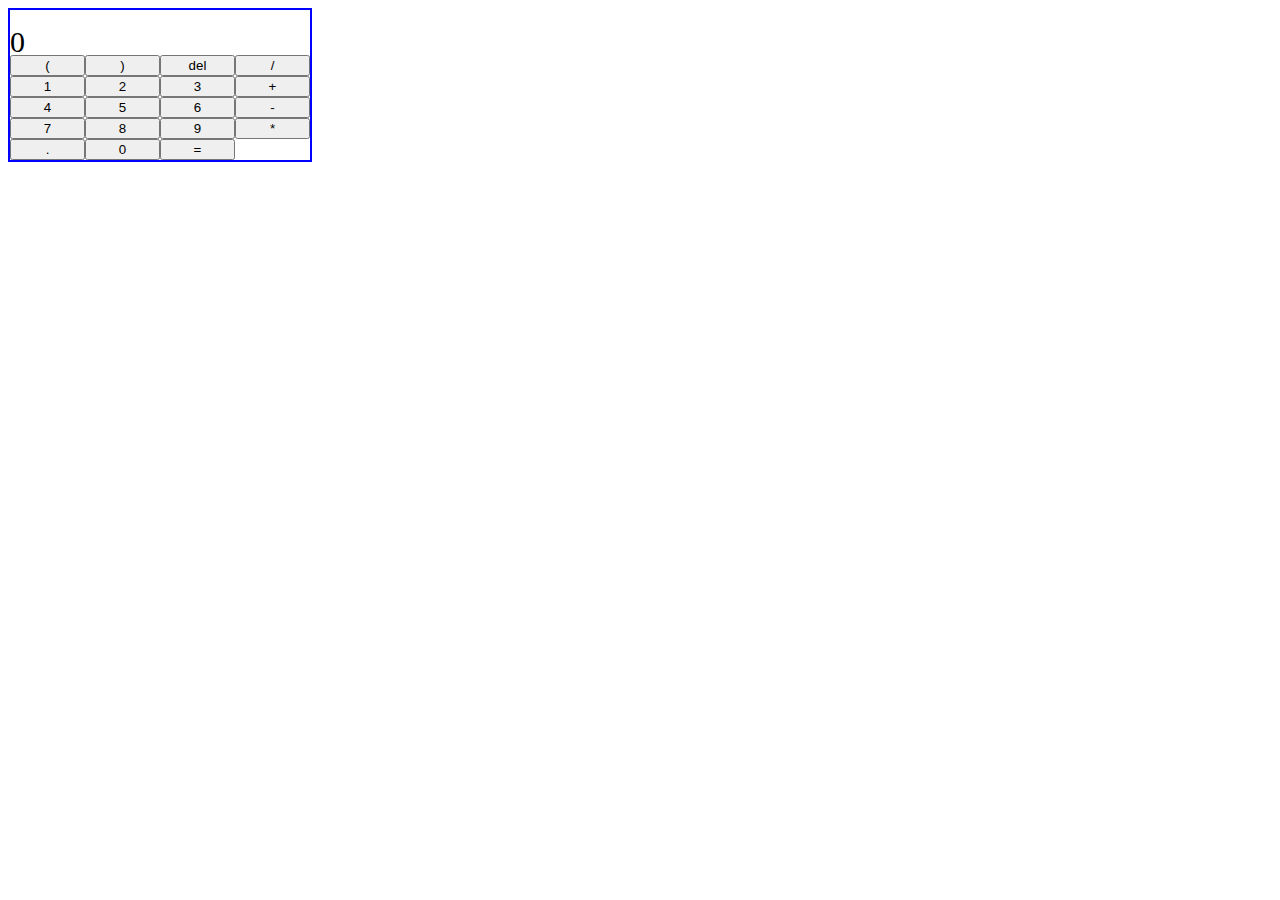
<file: calculator.html>
<!DOCTYPE html>
<html>
<head>
	<title>calculator</title>
<style type="text/css">
#calgrid{
	display:grid;
	grid-template-columns: 1fr 1fr 1fr 1fr;
	border:2px solid blue;
	width:300px;
}
#ca , #res{
	grid-column: 1/5
}
#calgrid p{
	margin:0px;
}
#ca{
	height:15px;
	font-size:15px;
}
#res{
	height:30px;
	font-size:30px;

}
	
</style>


<script type="text/javascript">
	var calc = ""
	var last = ""
	var par  = 0
	var p = 0
	var d = 0

		function calculator(){
			var y
			if (last == "op"){
				y = calc.slice( 0 , -3 )	
			}
			else if(last =="("){
				var s = 4 + d
				y = calc.slice( 0 , -s )
			}
			else {
				y = calc
			}
			var x = eval( y )
			document.getElementById("result").innerHTML = x
			last = "res"
			calc = x
			document.getElementById("calc").innerHTML = calc
			p = 0
			d = 0
		}
		function nr(x){
			if (last == "res"){
				calc = ""+x
			}
			else if (last == ")"){
				calc += " * "+x
			}
			else{
				calc += + x 		
			}
			document.getElementById("calc").innerHTML = calc
			last = "nr"
			d = 0
		}
		function period(){

		if (p == 1){}
		else{
			if (last == "nr"){
				calc += "."
			}
			else if (last == ")"){
				calc += " * 0."
			}
			else if (last == "res"){
				calc = "0."
			}
			else{
				calc += "0."
			}
			document.getElementById("calc").innerHTML = calc
			p = 1
			last = "nr"
			d = 0
		}
		}

		function op(y){

			if (last == "") {
				calc = "0 "+y+" "
			}
			else if (last == "("){
				var s = 4 + d
				var x = calc.slice( 0 , -s)
				calc = x
				calc += " "+y+" ";
				par--	
			}

			else if (last == "op") {

				var x = calc.slice( 0 , -3 )
				calc = x
				calc += " "+y+" "
			}

			else {

				calc += " "+y+" " 	
			}
			last = "op"			
			document.getElementById("calc").innerHTML = calc
			p = 0
			d = 0
		}

		function paro(){

			if (last == "op" || last == ""){
				calc += "("
			} 
			else if (last == "("){
				calc += "("
				d++

			}

			else {
				calc += " * ("
			}
			par++
			last = "("
			document.getElementById("calc").innerHTML = calc
			p = 0		
		}
		function parc() {
			if (par == 0) {}
			else {
				if (last == "op"){

					var x = calc.slice( 0 , -3 )
					calc = x
					calc += ")"
					last = ")"				
				}
				else if (last == "("){		
					var x = calc.slice( 0 , -1 )
					calc = x
					if (d == 0){
						last = "op"	
					}
					else{ d-- }			
				}
				else {
					calc += ")"
					last = ")"

				}
			par--
			}
			document.getElementById("calc").innerHTML = calc
			p = 0	
		}
		function del(){
			calc = ""
			last = ""
			p = 0
			par = 0
			document.getElementById("calc").innerHTML = calc
			d = 0
		}
		

</script>
</head>
<body>
<div id="calgrid">
	<div id="ca"><p id="calc"></p></div>
	<div id="res"><p id="result">0</p></div>
	<button onclick="paro()">(</button>
	<button onclick="parc()">)</button>
	<button onclick="del()">del</button>
	<button onclick="op('/')">/</button>
	<button onclick="nr(1)">1</button>
	<button onclick="nr(2)">2</button>
	<button onclick="nr(3)">3</button>
	<button onclick="op('+')">+</button>
	<button onclick="nr(4)">4</button>
	<button onclick="nr(5)">5</button>
	<button onclick="nr(6)">6</button>
	<button onclick="op('-')">-</button>
	<button onclick="nr(7)">7</button>
	<button onclick="nr(8)">8</button>
	<button onclick="nr(9)">9</button>
	<button onclick="op('*')">*</button>
	<button onclick="period()">.</button>
	<button onclick="nr(0)">0</button>
	<button onclick="calculator()">=</button>
</div>


</body>
</html>
</file>
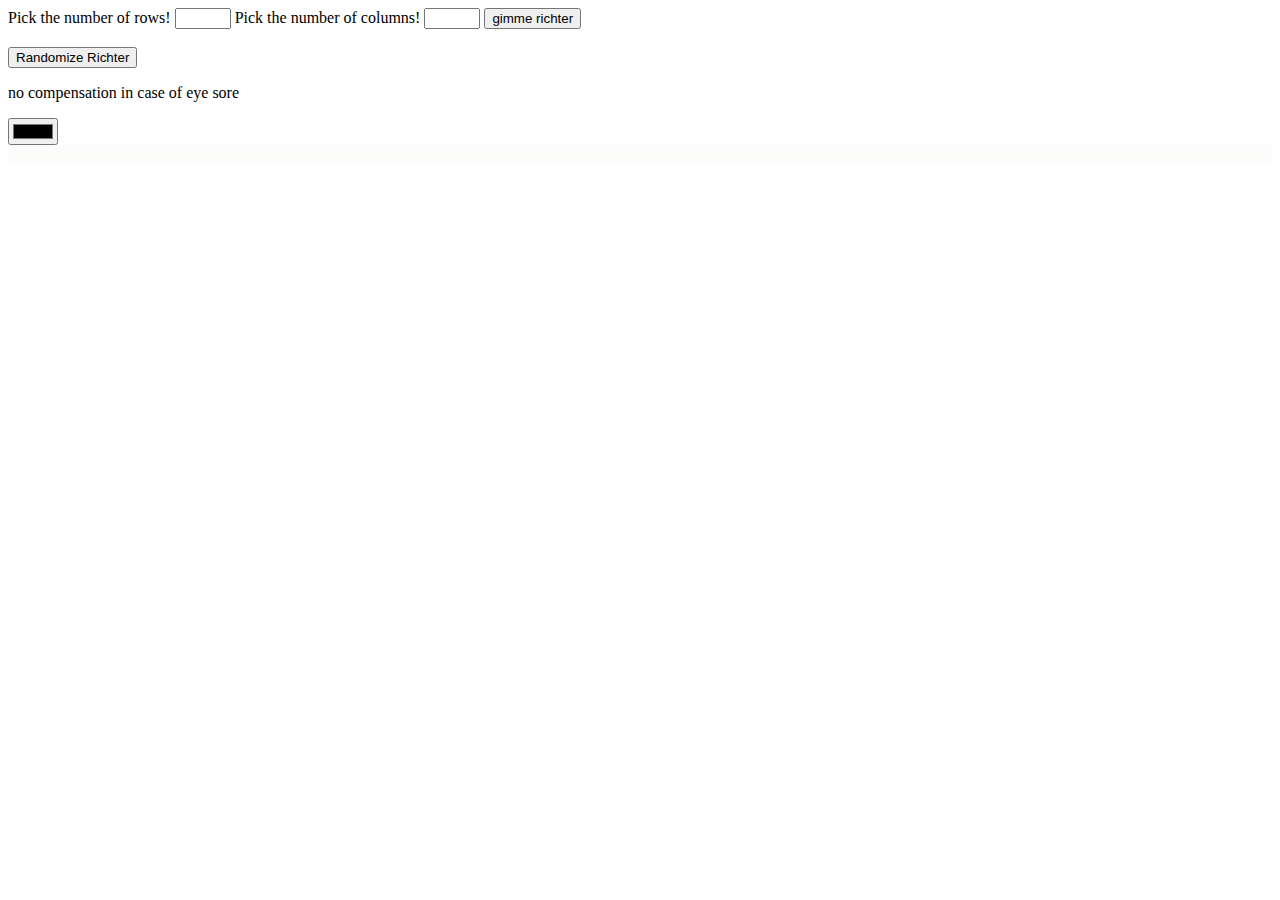
<file: richtermakerX.html>
<!DOCTYPE html>
<html>
<head>
	<title>no more pesky oil colors for gerhard richter</title>
	<style type="text/css">
	#richterbox{
		display: grid;
		grid-gap: 5px;
		background-color: rgb(252,252,250);
		padding: 10px;

	}

	#richterbox button{
		width:40px;height: 40px;border:none;
		background-color: white;
	}
	@media print {
		#printwrapper{
			display:none;
		}
	}

	</style>
	<script type="text/javascript">
		var count =0
		function changecolor(x){
			var field = 'document.getElementById("'+x+'")' ;//building the fitting element selector
			var y = eval(field);
			var z = document.getElementById("color").value
			y.style.backgroundColor = z;//changing color to the selectet value
}
		function richtermakermaker(){
			var r = document.getElementById('richterbox');//targeting grid
			var x = Number(document.forms["rsize"]["columns"].value);
			var y = Number(document.forms["rsize"]["rows"].value);//grabbing the size from the form
			var a = 0;var text = "";var columns = "" ; 
			count = x * y; var width = 45 * x - 5//calculating rquired width and number of squared
			var columns = ""
			for ( var i=0 ; i < x ; i++){//giving the number of columns to the grid
			  columns += " 1fr";
			}
			r.style.gridTemplateColumns = columns
			r.style.width = width + "px"//giving apropriate width to the grid

			
			for ( var i=0 ; i <count; i++) {//creating numbered buttons that give their number to the function they call
				
				text += "<button id='"+i+"' onclick='changecolor("+i+")'></button>"
			}

			r.innerHTML = text
		}

		function ra(){
			for(i=0 ; i < count ; i++){
				var r = Math.floor(Math.random()*256);//random generationg rgb values
				var g = Math.floor(Math.random()*256);
				var b = Math.floor(Math.random()*256);
				var color = "rgb(" + r + "," + g + "," + b + ")";//creating a color string
				var field = 'document.getElementById("'+i+'")' ;//selecting each field and filling in the color
				var y = eval(field);
				y.style.backgroundColor = color
				//document.getElementById("rmm").innerHTML = color 
			}

		}
			

	</script>

</head>
<body>

<div id="printwrapper">
	<form name = "rsize"><!--the form to collect the size of the richter-->
		<label>Pick the number of rows!</label>
		<input type="number" name="rows" min=1 max=50>
		<label>Pick the number of columns!</label>
		<input type="number" name="columns" min=1 max=50>
		<input type="button" onclick="richtermakermaker()" value="gimme richter">
	</form><br>
	<button id="r">Randomize Richter</button><!-- button to call the random function-->
	<p>no compensation in case of eye sore</p>

	<input type="color" id="color">

</div>


	<div id="richterbox"></div><!--the grid for the squares-->

<script type="text/javascript">
			document.getElementById("r").addEventListener("click", ra);


</script>
</body>
</html>
</file>
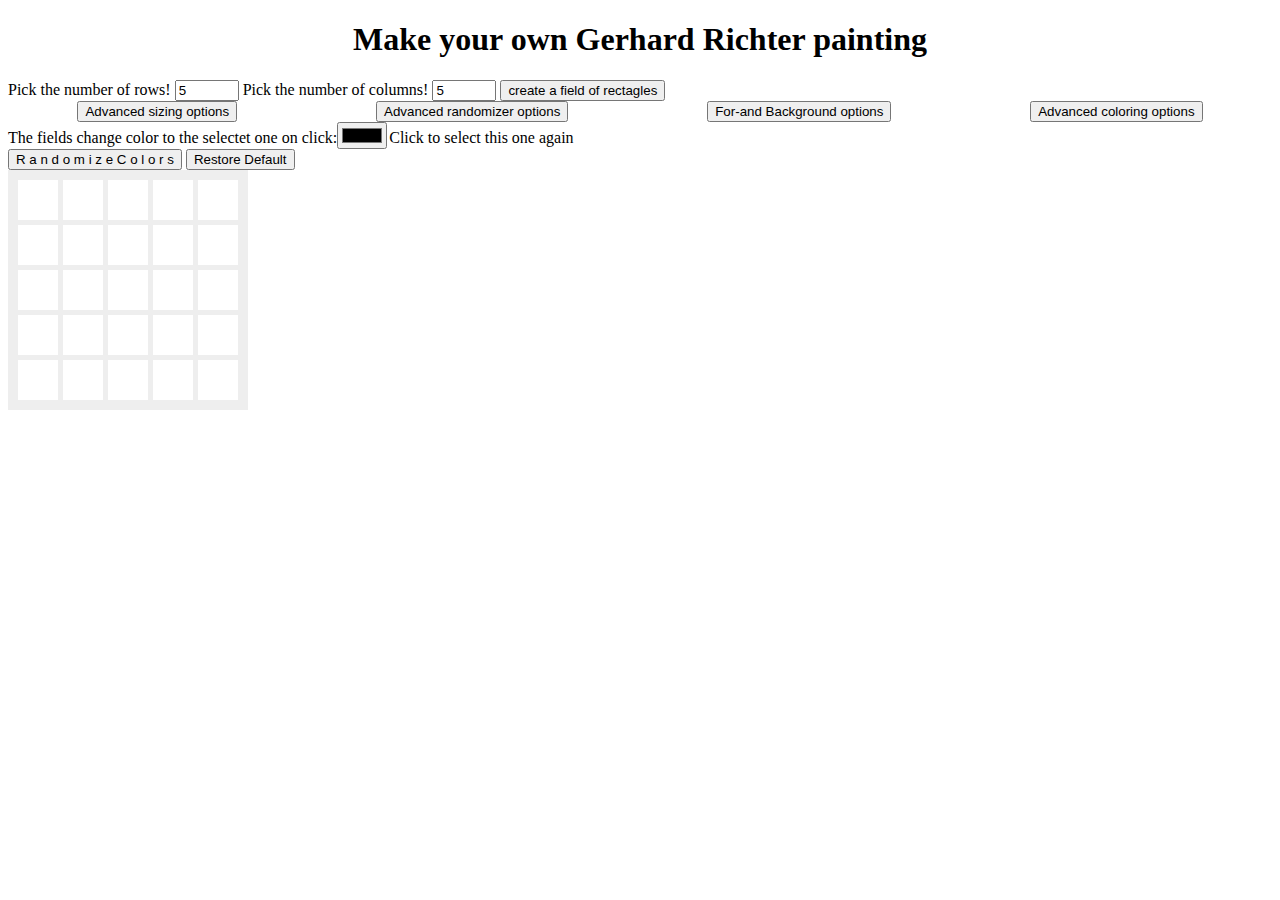
<file: javascript/richtermaker/richtermakerX.html>
<!DOCTYPE html>
<html lang="en-US">
<head>

	<title>no more pesky oil colors for gerhard richter</title>
	<meta charset="utf-8">
	<link rel="stylesheet" type="text/css" href="richterstyle.css">
	<script type="text/javascript" src="richterjava.js"></script>

</head>
<body>

<div id="printwrapper">

	<h1>Make your own Gerhard Richter painting</h1>

<form name="input"><!--the form to collect the size of the richter-->

		Pick the number of rows!
		<input type="number" name="rows" min=1 max=200 value="5">

		Pick the number of columns!
		<input type="number" name="columns" min=1 max=200 value="5">

		<input type="button" onclick="buttonmaker()" value="create a field of rectagles">

	<nav>
		<button type="button" onclick="hide('sizing')">Advanced sizing options</button>
		<button type="button" onclick="hide('random')">Advanced randomizer options</button>
		<button type="button" onclick="hide('background')">For-and Background options</button>
		<button type="button" onclick="hide('color')">Advanced coloring options</button>
	</nav>

	<fieldset id="sizing">	


		<legend>Sizing options</legend>

		Pick a Height for the rectangles:
		<input type="number" name="rihei" min=1 max=300 value="40">

		Pick a width for the rectangles:
		<input type="number" name="riwi" min=1 max=300 value="40">	

		<input type="button" onclick="sizechanger()" value="change sizes"><br>



		Pick a size for the vertical gap:
		<input type="number" name="vgap" min = 0 max=300 value="5">
		Pick a size for the horizontal gap:
		<input type="number" name="hgap" min = 0 max=300 value="5">

		<input type="button" onclick="gapchanger()" value="change the gap"><br>

		Pick a size for the surrounding:
		<input type="number" name="pad" min = 0 max=300 value="10">

		<input type="button" onclick="padchanger()" value="change the padding">

	</fieldset>


	<fieldset id="random">

		<legend>advanced randomizer options</legend>

		<select name="colour">
			<option value="white" selected>White</option>
			<option value="black">Black</option>
			<option value="red">Red</option>
			<option value="green">Green</option>
			<option value="blue">Blue</option>
			<option value="yellow">Yellow</option>
			<option value="purple">Purple</option>
			<option value="tur">Turquoise</option>
		</select>
		How hard you want to go towards the color? (0->only the color;1->normal random)
		<input type="text" value="1" name="exp"><br>

		<label><input type="radio" name="rowcol" value="all" checked="checked">Color everything</label>
		<label><input type="radio" name="rowcol" value="col">Color Columns</label>
		<label><input type="radio" name="rowcol" value="row">Color Rows</label><br>
		Which column or row do you want to color?<input type="number" name="rownr" value="1"><br>

		<input type="button" onclick="wei()" value="create weightet colors">

 </fieldset>



	<fieldset id="background">

		<legend>For- and background options</legend>
		<input type="color" name="ocol" value="#eeeeee">
		<button type="button" onclick="over()">Change overlay color to the first one</button>
		<input type="color" name="ocol2" value="#eeeeee">
		<button  type="button" onclick="ovgr()">Change overlay color to a gradient between the 2 colors</button><br>

		Choose the direction of the gradient:<br>
		<label><input type="radio" name="ogr" value="tb" checked="checked">from top to bottom</label>
		<label><input type="radio" name="ogr" value="lr">from left to right</label>
		<label><input type="radio" name="ogr" value="dia">diagonally to bottom right</label>
		<label><input type="radio" name="ogr" value="adia">the other diagonal</label>
		<label><input type="radio" name="ogr" value="rad">radially around the center</label><br>

		<input type="text" name="opa" value="0">Pick a foreground opacity(0 invisible-> 1 fully opacid)
		<button type="button" onclick="opac()">Change the foreground opacity</button><br>
	
		<hr>

		<input type="color" name="bcolor" value="#eeeeee">
		<button type="button" onclick="bcol()">Change background color to the first one</button>
		<input type="color" name="bcolor2" value="#eeeeee">
		<button type="button" onclick="bgradient()">Change background color to a gradient between the 2 colors</button><br>

		Choose the direction of the gradient:<br>

		<label><input type="radio" name="grad" value="tb" checked="checked">from top to bottom</label>
		<label><input type="radio" name="grad" value="lr">from left to right</label>
		<label><input type="radio" name="grad" value="dia">diagonally to bottom right</label>
		<label><input type="radio" name="grad" value="adia">the other diagonal</label>
		<label><input type="radio" name="grad" value="rad">radially around the center</label>
	</fieldset>

</form>

<form name="color">

	<fieldset id="color">
		<legend>advanced coloring options</legend>
		<button type="button" onclick="colormaker()">make a new color</button>
		
		<div id="colorpallet">
			<div class="colbox">
				<input type="color" name="col0" id="col0">
				<input type="radio" name="pallet" value="col0">
				<button type="button" onclick="colorremover(0)">X</button>
			</div>
		</div>

		<button type="button" onclick="colorout()">output colot pallet</button>
		<label>Select the original color at the bottom<input type="radio" name="pallet" value="col" checked="checked" id="orig"></label><br>




		<label><input type="radio" name="rowcol" value="all" checked="checked">Color everything</label>
		<label><input type="radio" name="rowcol" value="col">Color Columns</label>
		<label><input type="radio" name="rowcol" value="row">Color Rows</label><br>
		Which column or row do you want to color?<input type="number" name="rownr" value="1"><br>

		<input type="button" onclick="allcol()" value="color target area">

	</fieldset>


	The fields change color to the selectet one on click:<input type="color" name="col" id="basecol"><label for="orig">Click to select this one again</label>
</form>



	<button id="r"><!-- button to call the random-color function randomizer-->
		<span id="r1">R</span><!-- every letter gets a span so they all can change color individually-->
		<span id="r2">a</span>
		<span id="r3">n</span>
		<span id="r4">d</span>
		<span id="r5">o</span>
		<span id="r6">m</span>
		<span id="r7">i</span>
		<span id="r8">z</span>
		<span id="r9">e</span>
		<span id="r10">C</span>
		<span id="r11">o</span>
		<span id="r12">l</span>
		<span id="r13">o</span>
		<span id="r14">r</span>
		<span id="r15">s</span>
	</button>
<button onclick="def()">Restore Default</button>


</div><!-- printwrapper closing -->


<div id="wrap">

	<div id="richterbox"><!--the grid for the squares-->
		<button id='0'></button><!-- those are still buttons because they were once active and the styling is still done for buttons -->
		<button id='1'></button>
		<button id='2'></button>
		<button id='3'></button>
		<button id='4'></button>
		<button id='5'></button>
		<button id='6'></button>
		<button id='7'></button>
		<button id='8'></button>
		<button id='9'></button>
		<button id='10'></button>
		<button id='11'></button>
		<button id='12'></button>
		<button id='13'></button>
		<button id='14'></button>
		<button id='15'></button>
		<button id='16'></button>
		<button id='17'></button>
		<button id='18'></button>
		<button id='19'></button>
		<button id='20'></button>
		<button id='21'></button>
		<button id='22'></button>
		<button id='23'></button>
		<button id='24'></button>
	</div>

	<div id="over"><!-- i wantet to do a color overlay so that needs to have the active buttons or else the onclick does not work;the buttons all have opacity 0 so you dont see them -->
		<button id='o0' onclick='changecolor(0)'></button>
		<button id='o1' onclick='changecolor(1)'></button>
		<button id='o2' onclick='changecolor(2)'></button>
		<button id='o3' onclick='changecolor(3)'></button>
		<button id='o4' onclick='changecolor(4)'></button>
		<button id='o5' onclick='changecolor(5)'></button>
		<button id='o6' onclick='changecolor(6)'></button>
		<button id='o7' onclick='changecolor(7)'></button>
		<button id='o8' onclick='changecolor(8)'></button>
		<button id='o9' onclick='changecolor(9)'></button>
		<button id='o10' onclick='changecolor(10)'></button>
		<button id='o11' onclick='changecolor(11)'></button>
		<button id='o12' onclick='changecolor(12)'></button>
		<button id='o13' onclick='changecolor(13)'></button>
		<button id='o14' onclick='changecolor(14)'></button>
		<button id='o15' onclick='changecolor(15)'></button>
		<button id='o16' onclick='changecolor(16)'></button>
		<button id='o17' onclick='changecolor(17)'></button>
		<button id='o18' onclick='changecolor(18)'></button>
		<button id='o19' onclick='changecolor(19)'></button>
		<button id='o20' onclick='changecolor(20)'></button>
		<button id='o21' onclick='changecolor(21)'></button>
		<button id='o22' onclick='changecolor(22)'></button>
		<button id='o23' onclick='changecolor(23)'></button>
		<button id='o24' onclick='changecolor(24)'></button>
	</div>

</div>


</body>

<script type="text/javascript">
			document.getElementById("r").addEventListener("click", randomizer);//i dont like this way bacause i like to see what my buttons do in the html- left it in for show sort of
			document.getElementById("r").addEventListener("mouseover", randbutton);//randomizing the colors of the letters on the button for lulz
</script>

</html>
</file>
<file: javascript/richtermaker/richterstyle.css>
#richterbox{
	display: grid;
	grid-gap: 5px;
	background-color: #eee;
	padding: 10px;
	width:220px;
	grid-template-columns:1fr 1fr 1fr 1fr 1fr;
}

#richterbox button{
	width:40px;height: 40px;
	border:none;
	background-color: white;
	font-size:1px;/*font size determins the minimum width of buttons*/
	padding:0px;
}

@media print {

	#printwrapper{
		display:none;
	}
}

h1{
	text-align: center;
}
#over{	
	display: grid;
	width:100%;
	padding: 10px;
	grid-gap:5px;
	position:absolute;
	top: 0;
	grid-template-columns:1fr 1fr 1fr 1fr 1fr;
	box-sizing: border-box;
	opacity:0;
}
#wrap{
	display:inline-block;
	position: relative;
}
#over button{
	width:40px;height: 40px;
	border:none;
	opacity:0;
	font-size:1px;/*font size determins the minimum width of buttons*/
	padding:0px;
}
.colbox button{
	border-radius: 50%;
	border:1px solid black;
	background-color: white;
	padding:0px;
	width:18px;
	font-size: 14px;
}
.colbox{
	width:70px;
	text-align: center;
}
.colbox input{
	vertical-align: text-bottom;
	margin:0;
}
#colorpallet{
	display:flex;
	flex-wrap: wrap;
	border:2px solid black;
	padding:10px;
}
fieldset{
	display:none;
}
nav{
	display:flex;
	justify-content: space-around;
}
label{
	border:2px solid rgba(0,0,0,0);
}
label input{
	vertical-align: text-bottom;
}
label:hover{
	border: 2px solid blue;
}
label:active{
	background-color: lightblue;
}
</file>
